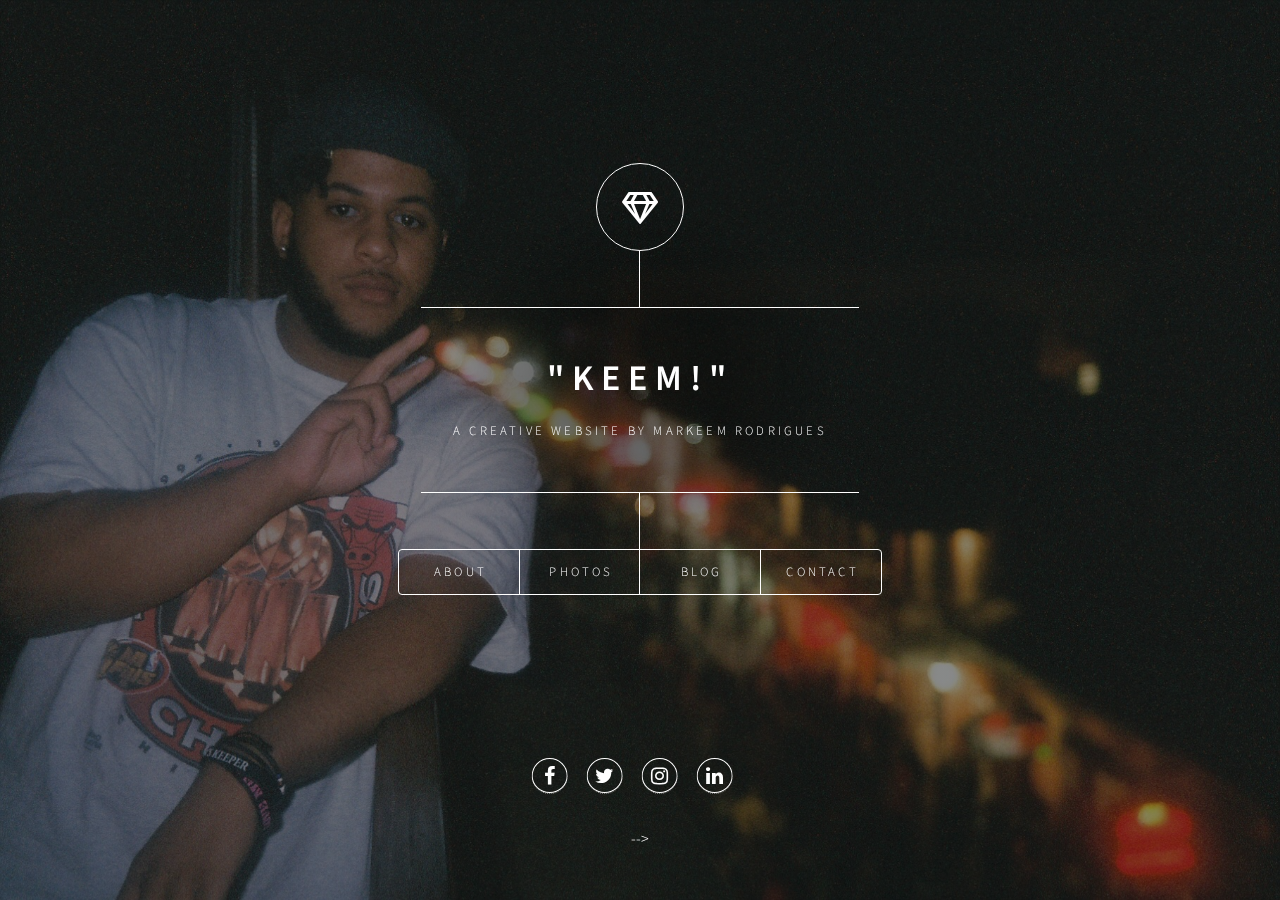
<file: Markeem-Website/index.html>
<!DOCTYPE HTML>
<html>
	<head>

			
		<div>
		<title>Markeem Rodrigues</title>
		<meta charset="utf-8" />
		<meta name="viewport" content="width=device-width, initial-scale=1, user-scalable=no" />
		<link rel="stylesheet" href="assets/css/main.css" />
		<noscript><link rel="stylesheet" href="assets/css/noscript.css" /></noscript>
	</head>
	
	<body class="is-preload">

		<!-- Wrapper -->
			<div id="wrapper">

				<!-- Header -->
					<header id="header">
						<div class="logo">
							<span class="icon fa-gem"></span>
						</div>
						<div class="content">
							<div class="inner">
								<h1>"KEEM!"</h1>
								<p>A creative website by Markeem Rodrigues</p>
							</div>
						</div>
						<nav>
							<ul class="tabs">
								<li><a href="#about">About</a></li>
								<li><a href="#photos">Photos</a></li>
								<li><a href="#blog">Blog</a></li>
								<li><a href="#contact">Contact</a></li>
								<!--<li><a href="#elements">Elements</a></li>-->
							</ul>
						</nav>
					</header>
					
					<!-- SOCIAL MEDIAS -->
					<div class="wrapper">
						<link rel="stylesheet" href="https://cdnjs.cloudflare.com/ajax/libs/font-awesome/4.7.0/css/font-awesome.min.css">

						<div class="media">
							<ul class="icons">
								<li>					<a href="https://www.facebook.com/markeem.rodrigues/" class="fa fa-facebook"></a>
								</li>
								<li>					<a href="https://twitter.com/kung_fu_keem" class="fa fa-twitter"></a>
								</li>
								<li>					<a href="https://www.instagram.com/kung_fu_keem/" class="fa fa-instagram"></a>
								</li>
								<li>					<a href="https://www.linkedin.com/in/markeemrodrigues/" class="fa fa-linkedin"></a>
								</li>
							</ul>
						</div>
					</div>

					
					
				<!-- Main -->
					<div id="main">

						<!-- About -->
						<!-- Link "Editorial" or "Ethereal" as about section -->
							<article id="about">
								<h2 class="major">Intro</h2>
								<span class="image main"><img src="images/photo6.jpg" alt="" /></span>
								<p>Aenean ornare velit lacus, ac varius enim ullamcorper eu. Proin aliquam facilisis ante interdum congue. Integer mollis, nisl amet convallis, porttitor magna ullamcorper, amet egestas mauris. Ut magna finibus nisi nec lacinia. Nam maximus erat id euismod egestas. By the way, check out my <a href="#work">awesome work</a>.</p>
								<p>Lorem ipsum dolor sit amet, consectetur adipiscing elit. Duis dapibus rutrum facilisis. Class aptent taciti sociosqu ad litora torquent per conubia nostra, per inceptos himenaeos. Etiam tristique libero eu nibh porttitor fermentum. Nullam venenatis erat id vehicula viverra. Nunc ultrices eros ut ultricies condimentum. Mauris risus lacus, blandit sit amet venenatis non, bibendum vitae dolor. Nunc lorem mauris, fringilla in aliquam at, euismod in lectus. Pellentesque habitant morbi tristique senectus et netus et malesuada fames ac turpis egestas. In non lorem sit amet elit placerat maximus. Pellentesque aliquam maximus risus, vel sed vehicula.</p>
							</article>

						<!-- Photos -->
						<!-- Link "Multiverse" then "Spectral" or "Ethereal" as photos section -->
							<article id="photos">
								<h2 class="major">Work</h2>
								<span class="image main"><img src="images/pic02.jpg" alt="" /></span>
								<p>Adipiscing magna sed dolor elit. Praesent eleifend dignissim arcu, at eleifend sapien imperdiet ac. Aliquam erat volutpat. Praesent urna nisi, fringila lorem et vehicula lacinia quam. Integer sollicitudin mauris nec lorem luctus ultrices.</p>
								<p>Nullam et orci eu lorem consequat tincidunt vivamus et sagittis libero. Mauris aliquet magna magna sed nunc rhoncus pharetra. Pellentesque condimentum sem. In efficitur ligula tate urna. Maecenas laoreet massa vel lacinia pellentesque lorem ipsum dolor. Nullam et orci eu lorem consequat tincidunt. Vivamus et sagittis libero. Mauris aliquet magna magna sed nunc rhoncus amet feugiat tempus.</p>
							</article>

						<!-- Blog -->
						<!-- Link "Massivley" as blog section -->
							<article id="blog">
								<h2 class="major">About</h2>
								<span class="image main"><img src="images/pic03.jpg" alt="" /></span>
								<p>Lorem ipsum dolor sit amet, consectetur et adipiscing elit. Praesent eleifend dignissim arcu, at eleifend sapien imperdiet ac. Aliquam erat volutpat. Praesent urna nisi, fringila lorem et vehicula lacinia quam. Integer sollicitudin mauris nec lorem luctus ultrices. Aliquam libero et malesuada fames ac ante ipsum primis in faucibus. Cras viverra ligula sit amet ex mollis mattis lorem ipsum dolor sit amet.</p>
							</article>

						<!-- Contact -->


							<article id="contact">
								<h2 class="major">Contact(General)</h2>
								<form method="post" action="#">

									<div class="fields">
										<div class="field half">
											<label for="name">Name</label>
											<input type="text" name="name" id="name" />
										</div>

										<div class="field half">
											<label for="email">Email</label>
											<input type="text" name="email" id="email" />
										</div>
										
										<div class="field">
											<label for="message">Message</label>
											<textarea name="message" id="message" rows="4"></textarea>
										</div>
									</div>


									<ul class="actions">
										<li><input type="submit" value="Send Message" class="primary" /></li>
										<li><input type="reset" value="Reset" /></li>
									</ul>
								</form>
								<ul class="icon">
									<li><a href="#" class="icon brands fa-twitter"><span class="label">Twitter</span></a></li>
									<li><a href="#" class="icon brands fa-facebook-f"><span class="label">Facebook</span></a></li>
									<li><a href="#" class="icon brands fa-instagram"><span class="label">Instagram</span></a></li>
									<li><a href="#" class="icon brands fa-github"><span class="label">GitHub</span></a></li>
								</ul>

							</article>



							<article id="contact">
								<h2 class="major">Contact(Photography Related)</h2>
								<form method="post" action="#">

									<div class="fields">
										<div class="field half">
											<label for="name">Name</label>
											<input type="text" name="name" id="name" />
										</div>

										<div class="field half">
											<label for="email">Email</label>
											<input type="text" name="email" id="email" />
										</div>
										
										<div class="field">
											<label for="message">Message</label>
											<textarea name="message" id="message" rows="4"></textarea>
										</div>
									</div>


									<ul class="actions">
										<li><input type="submit" value="Send Message" class="primary" /></li>
										<li><input type="reset" value="Reset" /></li>
									</ul>
								</form>
								<ul class="icon">
									<li><a href="#" class="icon brands fa-twitter"><span class="label">Twitter</span></a></li>
									<li><a href="#" class="icon brands fa-facebook-f"><span class="label">Facebook</span></a></li>
									<li><a href="#" class="icon brands fa-instagram"><span class="label">Instagram</span></a></li>
									<li><a href="#" class="icon brands fa-github"><span class="label">GitHub</span></a></li>
								</ul>

							</article>



							<article id="contact">
								<h2 class="major">Contact(Music Related)</h2>
								<form method="post" action="#">

									<div class="fields">
										<div class="field half">
											<label for="name">Name</label>
											<input type="text" name="name" id="name" />
										</div>

										<div class="field half">
											<label for="email">Email</label>
											<input type="text" name="email" id="email" />
										</div>
										
										<div class="field">
											<label for="message">Message</label>
											<textarea name="message" id="message" rows="4"></textarea>
										</div>
									</div>


									<ul class="actions">
										<li><input type="submit" value="Send Message" class="primary" /></li>
										<li><input type="reset" value="Reset" /></li>
									</ul>
								</form>
								<ul class="icon">
									<li><a href="#" class="icon brands fa-twitter"><span class="label">Twitter</span></a></li>
									<li><a href="#" class="icon brands fa-facebook-f"><span class="label">Facebook</span></a></li>
									<li><a href="#" class="icon brands fa-instagram"><span class="label">Instagram</span></a></li>
									<li><a href="#" class="icon brands fa-github"><span class="label">GitHub</span></a></li>
								</ul>

							</article>





							
						<!-- Elements
							<article id="elements">
								<h2 class="major">Elements</h2>

								<section>
									<h3 class="major">Text</h3>
									<p>This is <b>bold</b> and this is <strong>strong</strong>. This is <i>italic</i> and this is <em>emphasized</em>.
									This is <sup>superscript</sup> text and this is <sub>subscript</sub> text.
									This is <u>underlined</u> and this is code: <code>for (;;) { ... }</code>. Finally, <a href="#">this is a link</a>.</p>
									<hr />
									<h2>Heading Level 2</h2>
									<h3>Heading Level 3</h3>
									<h4>Heading Level 4</h4>
									<h5>Heading Level 5</h5>
									<h6>Heading Level 6</h6>
									<hr />
									<h4>Blockquote</h4>
									<blockquote>Fringilla nisl. Donec accumsan interdum nisi, quis tincidunt felis sagittis eget tempus euismod. Vestibulum ante ipsum primis in faucibus vestibulum. Blandit adipiscing eu felis iaculis volutpat ac adipiscing accumsan faucibus. Vestibulum ante ipsum primis in faucibus lorem ipsum dolor sit amet nullam adipiscing eu felis.</blockquote>
									<h4>Preformatted</h4>
									<pre><code>i = 0; -->

while (!deck.isInOrder()) {
    print 'Iteration ' + i;
    deck.shuffle();
    i++;
}

print 'It took ' + i + ' iterations to sort the deck.';</code></pre>
								</section>

								<section>
									<h3 class="major">Lists</h3>

									<h4>Unordered</h4>
									<ul>
										<li>Dolor pulvinar etiam.</li>
										<li>Sagittis adipiscing.</li>
										<li>Felis enim feugiat.</li>
									</ul>

									<h4>Alternate</h4>
									<ul class="alt">
										<li>Dolor pulvinar etiam.</li>
										<li>Sagittis adipiscing.</li>
										<li>Felis enim feugiat.</li>
									</ul>

									<h4>Ordered</h4>
									<ol>
										<li>Dolor pulvinar etiam.</li>
										<li>Etiam vel felis viverra.</li>
										<li>Felis enim feugiat.</li>
										<li>Dolor pulvinar etiam.</li>
										<li>Etiam vel felis lorem.</li>
										<li>Felis enim et feugiat.</li>
									</ol>
									<h4>Icons</h4>
									<ul class="icons">
										<li><a href="#" class="icon brands fa-twitter"><span class="label">Twitter</span></a></li>
										<li><a href="#" class="icon brands fa-facebook-f"><span class="label">Facebook</span></a></li>
										<li><a href="#" class="icon brands fa-instagram"><span class="label">Instagram</span></a></li>
										<li><a href="#" class="icon brands fa-github"><span class="label">Github</span></a></li>
									</ul>

									<h4>Actions</h4>
									<ul class="actions">
										<li><a href="#" class="button primary">Default</a></li>
										<li><a href="#" class="button">Default</a></li>
									</ul>
									<ul class="actions stacked">
										<li><a href="#" class="button primary">Default</a></li>
										<li><a href="#" class="button">Default</a></li>
									</ul>
								</section>

								<section>
									<h3 class="major">Table</h3>
									<h4>Default</h4>
									<div class="table-wrapper">
										<table>
											<thead>
												<tr>
													<th>Name</th>
													<th>Description</th>
													<th>Price</th>
												</tr>
											</thead>
											<tbody>
												<tr>
													<td>Item One</td>
													<td>Ante turpis integer aliquet porttitor.</td>
													<td>29.99</td>
												</tr>
												<tr>
													<td>Item Two</td>
													<td>Vis ac commodo adipiscing arcu aliquet.</td>
													<td>19.99</td>
												</tr>
												<tr>
													<td>Item Three</td>
													<td> Morbi faucibus arcu accumsan lorem.</td>
													<td>29.99</td>
												</tr>
												<tr>
													<td>Item Four</td>
													<td>Vitae integer tempus condimentum.</td>
													<td>19.99</td>
												</tr>
												<tr>
													<td>Item Five</td>
													<td>Ante turpis integer aliquet porttitor.</td>
													<td>29.99</td>
												</tr>
											</tbody>
											<tfoot>
												<tr>
													<td colspan="2"></td>
													<td>100.00</td>
												</tr>
											</tfoot>
										</table>
									</div>

									<h4>Alternate</h4>
									<div class="table-wrapper">
										<table class="alt">
											<thead>
												<tr>
													<th>Name</th>
													<th>Description</th>
													<th>Price</th>
												</tr>
											</thead>
											<tbody>
												<tr>
													<td>Item One</td>
													<td>Ante turpis integer aliquet porttitor.</td>
													<td>29.99</td>
												</tr>
												<tr>
													<td>Item Two</td>
													<td>Vis ac commodo adipiscing arcu aliquet.</td>
													<td>19.99</td>
												</tr>
												<tr>
													<td>Item Three</td>
													<td> Morbi faucibus arcu accumsan lorem.</td>
													<td>29.99</td>
												</tr>
												<tr>
													<td>Item Four</td>
													<td>Vitae integer tempus condimentum.</td>
													<td>19.99</td>
												</tr>
												<tr>
													<td>Item Five</td>
													<td>Ante turpis integer aliquet porttitor.</td>
													<td>29.99</td>
												</tr>
											</tbody>
											<tfoot>
												<tr>
													<td colspan="2"></td>
													<td>100.00</td>
												</tr>
											</tfoot>
										</table>
									</div>
								</section>

								<section>
									<h3 class="major">Buttons</h3>
									<ul class="actions">
										<li><a href="#" class="button primary">Primary</a></li>
										<li><a href="#" class="button">Default</a></li>
									</ul>
									<ul class="actions">
										<li><a href="#" class="button">Default</a></li>
										<li><a href="#" class="button small">Small</a></li>
									</ul>
									<ul class="actions">
										<li><a href="#" class="button primary icon solid fa-download">Icon</a></li>
										<li><a href="#" class="button icon solid fa-download">Icon</a></li>
									</ul>
									<ul class="actions">
										<li><span class="button primary disabled">Disabled</span></li>
										<li><span class="button disabled">Disabled</span></li>
									</ul>
								</section>

								<section>
									<h3 class="major">Form</h3>
									<form method="post" action="#">
										<div class="fields">
											<div class="field half">
												<label for="demo-name">Name</label>
												<input type="text" name="demo-name" id="demo-name" value="" placeholder="Jane Doe" />
											</div>
											<div class="field half">
												<label for="demo-email">Email</label>
												<input type="email" name="demo-email" id="demo-email" value="" placeholder="jane@untitled.tld" />
											</div>
											<div class="field">
												<label for="demo-category">Category</label>
												<select name="demo-category" id="demo-category">
													<option value="">-</option>
													<option value="1">Manufacturing</option>
													<option value="1">Shipping</option>
													<option value="1">Administration</option>
													<option value="1">Human Resources</option>
												</select>
											</div>
											<div class="field half">
												<input type="radio" id="demo-priority-low" name="demo-priority" checked>
												<label for="demo-priority-low">Low</label>
											</div>
											<div class="field half">
												<input type="radio" id="demo-priority-high" name="demo-priority">
												<label for="demo-priority-high">High</label>
											</div>
											<div class="field half">
												<input type="checkbox" id="demo-copy" name="demo-copy">
												<label for="demo-copy">Email me a copy</label>
											</div>
											<div class="field half">
												<input type="checkbox" id="demo-human" name="demo-human" checked>
												<label for="demo-human">Not a robot</label>
											</div>
											<div class="field">
												<label for="demo-message">Message</label>
												<textarea name="demo-message" id="demo-message" placeholder="Enter your message" rows="6"></textarea>
											</div>
										</div>
										<ul class="actions">
											<li><input type="submit" value="Send Message" class="primary" /></li>
											<li><input type="reset" value="Reset" /></li>
										</ul>
									</form>
								</section>

							</article>

					</div>
					-->
				<!-- Footer -->
				<!-- Figure out how to put social media icons down here instead of the copyright stuff -->
				<!--	<footer id="footer">
						<p class="copyright">&copy; Untitled. Design: <a href="https://html5up.net">HTML5 UP</a>.</p>
					</footer> -->

			</div>

		<!-- BG -->
			<div id="bg"></div>

		<!-- Scripts -->
			<script src="assets/js/jquery.min.js"></script>
			<script src="assets/js/browser.min.js"></script>
			<script src="assets/js/breakpoints.min.js"></script>
			<script src="assets/js/util.js"></script>
			<script src="assets/js/main.js"></script>

	</body>
</html>
</file>
<file: Markeem-Website/assets/css/noscript.css>
/*
	Dimension by HTML5 UP
	html5up.net | @ajlkn
	Free for personal and commercial use under the CCA 3.0 license (html5up.net/license)
*/

/* BG */

	body.is-preload #bg:before {
		background-color: transparent;
	}

/* Header */

	body.is-preload #header {
		-moz-filter: none;
		-webkit-filter: none;
		-ms-filter: none;
		filter: none;
	}

		body.is-preload #header > * {
			opacity: 1;
		}

		body.is-preload #header .content .inner {
			max-height: none;
			padding: 3rem 2rem;
			opacity: 1;
		}

/* Main */

	#main article {
		opacity: 1;
		margin: 4rem 0 0 0;
	}
</file>
<file: Markeem-Website/assets/css/main.css>
@import url(fontawesome-all.min.css);
@import url("https://fonts.googleapis.com/css?family=Source+Sans+Pro:300italic,600italic,300,600");


html, body, div, span, applet, object,
iframe, h1, h2, h3, h4, h5, h6, p, blockquote,
pre, a, abbr, acronym, address, big, cite,
code, del, dfn, em, img, ins, kbd, q, s, samp,
small, strike, strong, sub, sup, tt, var, b,
u, i, center, dl, dt, dd, ol, ul, li, fieldset,
form, label, legend, table, caption, tbody,
tfoot, thead, tr, th, td, article, aside,
canvas, details, embed, figure, figcaption,
footer, header, hgroup, menu, nav, output, ruby,
section, summary, time, mark, audio, video {
	margin: 0;
	padding: 0;
	border: 0;
	font-size: 100%;
	font: inherit;
	vertical-align: baseline;}

article, aside, details, figcaption, figure,
footer, header, hgroup, menu, nav, section {
	display: block;}

body {
	line-height: 1;
}

ol, ul {
	list-style: none;
}

blockquote, q {
	quotes: none;
}

	blockquote:before, blockquote:after, q:before, q:after {
		content: '';
		content: none;
	}

table {
	border-collapse: collapse;
	border-spacing: 0;
}

body {
	-webkit-text-size-adjust: none;
}

mark {
	background-color: transparent;
	color: inherit;
}

input::-moz-focus-inner {
	border: 0;
	padding: 0;
}

input, select, textarea {
	-moz-appearance: none;
	-webkit-appearance: none;
	-ms-appearance: none;
	appearance: none;
}

/* Basic */

	@-ms-viewport {
		width: device-width;
	}

	@media screen and (max-width: 480px) {

		html, body {
			min-width: 320px;
		}

	}

	html {
		box-sizing: border-box;
	}

	*, *:before, *:after {
		box-sizing: inherit;
	}

	body {
		background: #1b1f22;
	}

		body.is-preload *, body.is-preload *:before, body.is-preload *:after {
			-moz-animation: none !important;
			-webkit-animation: none !important;
			-ms-animation: none !important;
			animation: none !important;
			-moz-transition: none !important;
			-webkit-transition: none !important;
			-ms-transition: none !important;
			transition: none !important;
		}

/* Type */

	html {
		font-size: 16pt;
	}

		@media screen and (max-width: 1680px) {

			html {
				font-size: 12pt;
			}

		}

		@media screen and (max-width: 736px) {

			html {
				font-size: 11pt;
			}

		}

		@media screen and (max-width: 360px) {

			html {
				font-size: 10pt;
			}

		}

	body, input, select, textarea {
		color: #ffffff;
		font-family: "Source Sans Pro", sans-serif;
		font-weight: 300;
		font-size: 1rem;
		line-height: 1.65;
	}

	a {
		-moz-transition: color 0.2s ease-in-out, background-color 0.2s ease-in-out, border-bottom-color 0.2s ease-in-out;
		-webkit-transition: color 0.2s ease-in-out, background-color 0.2s ease-in-out, border-bottom-color 0.2s ease-in-out;
		-ms-transition: color 0.2s ease-in-out, background-color 0.2s ease-in-out, border-bottom-color 0.2s ease-in-out;
		transition: color 0.2s ease-in-out, background-color 0.2s ease-in-out, border-bottom-color 0.2s ease-in-out;
		border-bottom: dotted 1px rgba(255, 255, 255, 0.5);
		text-decoration: none;
		color: inherit;
	}

		a:hover {
			border-bottom-color: transparent;
		}

	strong, b {
		color: #ffffff;
		font-weight: 600;
	}

	em, i {
		font-style: italic;
	}

	p {
		margin: 0 0 2rem 0;
	}

	h1, h2, h3, h4, h5, h6 {
		color: #ffffff;
		font-weight: 600;
		line-height: 1.5;
		margin: 0 0 1rem 0;
		text-transform: uppercase;
		letter-spacing: 0.2rem;
	}

		h1 a, h2 a, h3 a, h4 a, h5 a, h6 a {
			color: inherit;
			text-decoration: none;
		}

		h1.major, h2.major, h3.major, h4.major, h5.major, h6.major {
			border-bottom: solid 1px #ffffff;
			width: -moz-max-content;
			width: -webkit-max-content;
			width: -ms-max-content;
			width: max-content;
			padding-bottom: 0.5rem;
			margin: 0 0 2rem 0;
		}

	h1 {
		font-size: 2.25rem;
		line-height: 1.3;
		letter-spacing: 0.5rem;
	}

	h2 {
		font-size: 1.5rem;
		line-height: 1.4;
		letter-spacing: 0.5rem;
	}

	h3 {
		font-size: 1rem;
	}

	h4 {
		font-size: 0.8rem;
	}

	h5 {
		font-size: 0.7rem;
	}

	h6 {
		font-size: 0.6rem;
	}

	@media screen and (max-width: 736px) {

		h1 {
			font-size: 1.75rem;
			line-height: 1.4;
		}

		h2 {
			font-size: 1.25em;
			line-height: 1.5;
		}

	}

	sub {
		font-size: 0.8rem;
		position: relative;
		top: 0.5rem;
	}

	sup {
		font-size: 0.8rem;
		position: relative;
		top: -0.5rem;
	}

	blockquote {
		border-left: solid 4px #ffffff;
		font-style: italic;
		margin: 0 0 2rem 0;
		padding: 0.5rem 0 0.5rem 2rem;
	}

	code {
		background: rgba(255, 255, 255, 0.075);
		border-radius: 4px;
		font-family: "Courier New", monospace;
		font-size: 0.9rem;
		margin: 0 0.25rem;
		padding: 0.25rem 0.65rem;
	}

	pre {
		-webkit-overflow-scrolling: touch;
		font-family: "Courier New", monospace;
		font-size: 0.9rem;
		margin: 0 0 2rem 0;
	}

		pre code {
			display: block;
			line-height: 1.75;
			padding: 1rem 1.5rem;
			overflow-x: auto;
		}

	hr {
		border: 0;
		border-bottom: solid 1px #ffffff;
		margin: 2.75rem 0;
	}

	.align-left {
		text-align: left;
	}

	.align-center {
		text-align: center;
	}

	.align-right {
		text-align: right;
	}

/* Form */

	form {
		margin: 0 0 2rem 0;
	}

		form > :last-child {
			margin-bottom: 0;
		}

		form > .fields {
			display: -moz-flex;
			display: -webkit-flex;
			display: -ms-flex;
			display: flex;
			-moz-flex-wrap: wrap;
			-webkit-flex-wrap: wrap;
			-ms-flex-wrap: wrap;
			flex-wrap: wrap;
			width: calc(100% + 3rem);
			margin: -1.5rem 0 2rem -1.5rem;
		}

			form > .fields > .field {
				-moz-flex-grow: 0;
				-webkit-flex-grow: 0;
				-ms-flex-grow: 0;
				flex-grow: 0;
				-moz-flex-shrink: 0;
				-webkit-flex-shrink: 0;
				-ms-flex-shrink: 0;
				flex-shrink: 0;
				padding: 1.5rem 0 0 1.5rem;
				width: calc(100% - 1.5rem);
			}

				form > .fields > .field.half {
					width: calc(50% - 0.75rem);
				}

				form > .fields > .field.third {
					width: calc(100%/3 - 0.5rem);
				}

				form > .fields > .field.quarter {
					width: calc(25% - 0.375rem);
				}

		@media screen and (max-width: 480px) {

			form > .fields {
				width: calc(100% + 3rem);
				margin: -1.5rem 0 2rem -1.5rem;
			}

				form > .fields > .field {
					padding: 1.5rem 0 0 1.5rem;
					width: calc(100% - 1.5rem);
				}

					form > .fields > .field.half {
						width: calc(100% - 1.5rem);
					}

					form > .fields > .field.third {
						width: calc(100% - 1.5rem);
					}

					form > .fields > .field.quarter {
						width: calc(100% - 1.5rem);
					}

		}

	label {
		color: #ffffff;
		display: block;
		font-size: 0.8rem;
		font-weight: 300;
		letter-spacing: 0.2rem;
		line-height: 1.5;
		margin: 0 0 1rem 0;
		text-transform: uppercase;
	}

	input[type="text"],
	input[type="password"],
	input[type="email"],
	input[type="tel"],
	select,
	textarea {
		-moz-appearance: none;
		-webkit-appearance: none;
		-ms-appearance: none;
		appearance: none;
		-moz-transition: border-color 0.2s ease-in-out, box-shadow 0.2s ease-in-out, background-color 0.2s ease-in-out;
		-webkit-transition: border-color 0.2s ease-in-out, box-shadow 0.2s ease-in-out, background-color 0.2s ease-in-out;
		-ms-transition: border-color 0.2s ease-in-out, box-shadow 0.2s ease-in-out, background-color 0.2s ease-in-out;
		transition: border-color 0.2s ease-in-out, box-shadow 0.2s ease-in-out, background-color 0.2s ease-in-out;
		background-color: transparent;
		border-radius: 4px;
		border: solid 1px #ffffff;
		color: inherit;
		display: block;
		outline: 0;
		padding: 0 1rem;
		text-decoration: none;
		width: 100%;
	}

		input[type="text"]:invalid,
		input[type="password"]:invalid,
		input[type="email"]:invalid,
		input[type="tel"]:invalid,
		select:invalid,
		textarea:invalid {
			box-shadow: none;
		}

		input[type="text"]:focus,
		input[type="password"]:focus,
		input[type="email"]:focus,
		input[type="tel"]:focus,
		select:focus,
		textarea:focus {
			background: rgba(255, 255, 255, 0.075);
			border-color: #ffffff;
			box-shadow: 0 0 0 1px #ffffff;
		}

	select {
		background-image: url("data:image/svg+xml;charset=utf8,%3Csvg xmlns='http://www.w3.org/2000/svg' width='40' height='40' preserveAspectRatio='none' viewBox='0 0 40 40'%3E%3Cpath d='M9.4,12.3l10.4,10.4l10.4-10.4c0.2-0.2,0.5-0.4,0.9-0.4c0.3,0,0.6,0.1,0.9,0.4l3.3,3.3c0.2,0.2,0.4,0.5,0.4,0.9 c0,0.4-0.1,0.6-0.4,0.9L20.7,31.9c-0.2,0.2-0.5,0.4-0.9,0.4c-0.3,0-0.6-0.1-0.9-0.4L4.3,17.3c-0.2-0.2-0.4-0.5-0.4-0.9 c0-0.4,0.1-0.6,0.4-0.9l3.3-3.3c0.2-0.2,0.5-0.4,0.9-0.4S9.1,12.1,9.4,12.3z' fill='%23ffffff' /%3E%3C/svg%3E");
		background-size: 1.25rem;
		background-repeat: no-repeat;
		background-position: calc(100% - 1rem) center;
		height: 2.75rem;
		padding-right: 2.75rem;
		text-overflow: ellipsis;
	}

		select option {
			color: #ffffff;
			background: #1b1f22;
		}

		select:focus::-ms-value {
			background-color: transparent;
		}

		select::-ms-expand {
			display: none;
		}

	input[type="text"],
	input[type="password"],
	input[type="email"],
	select {
		height: 2.75rem;
	}

	textarea {
		padding: 0.75rem 1rem;
	}

	input[type="checkbox"],
	input[type="radio"] {
		-moz-appearance: none;
		-webkit-appearance: none;
		-ms-appearance: none;
		appearance: none;
		display: block;
		float: left;
		margin-right: -2rem;
		opacity: 0;
		width: 1rem;
		z-index: -1;
	}

		input[type="checkbox"] + label,
		input[type="radio"] + label {
			text-decoration: none;
			-moz-user-select: none;
			-webkit-user-select: none;
			-ms-user-select: none;
			user-select: none;
			color: #ffffff;
			cursor: pointer;
			display: inline-block;
			font-size: 0.8rem;
			font-weight: 300;
			margin: 0 0 0.5rem 0;
			padding-left: 2.65rem;
			padding-right: 0.75rem;
			position: relative;
		}

			input[type="checkbox"] + label:before,
			input[type="radio"] + label:before {
				-moz-osx-font-smoothing: grayscale;
				-webkit-font-smoothing: antialiased;
				display: inline-block;
				font-style: normal;
				font-variant: normal;
				text-rendering: auto;
				line-height: 1;
				text-transform: none !important;
				font-family: 'Font Awesome 5 Free';
				font-weight: 900;
			}

			input[type="checkbox"] + label:before,
			input[type="radio"] + label:before {
				-moz-transition: border-color 0.2s ease-in-out, box-shadow 0.2s ease-in-out, background-color 0.2s ease-in-out;
				-webkit-transition: border-color 0.2s ease-in-out, box-shadow 0.2s ease-in-out, background-color 0.2s ease-in-out;
				-ms-transition: border-color 0.2s ease-in-out, box-shadow 0.2s ease-in-out, background-color 0.2s ease-in-out;
				transition: border-color 0.2s ease-in-out, box-shadow 0.2s ease-in-out, background-color 0.2s ease-in-out;
				border-radius: 4px;
				border: solid 1px #ffffff;
				content: '';
				display: inline-block;
				height: 1.65rem;
				left: 0;
				line-height: 1.65rem;
				position: absolute;
				text-align: center;
				top: -0.15rem;
				width: 1.65rem;
			}

		input[type="checkbox"]:checked + label:before,
		input[type="radio"]:checked + label:before {
			background: #ffffff !important;
			border-color: #ffffff !important;
			color: #1b1f22;
			content: '\f00c';
		}

		input[type="checkbox"]:focus + label:before,
		input[type="radio"]:focus + label:before {
			background: rgba(255, 255, 255, 0.075);
			border-color: #ffffff;
			box-shadow: 0 0 0 1px #ffffff;
		}

	input[type="checkbox"] + label:before {
		border-radius: 4px;
	}

	input[type="radio"] + label:before {
		border-radius: 100%;
	}

	::-webkit-input-placeholder {
		color: rgba(255, 255, 255, 0.5) !important;
		opacity: 1.0;
	}

	:-moz-placeholder {
		color: rgba(255, 255, 255, 0.5) !important;
		opacity: 1.0;
	}

	::-moz-placeholder {
		color: rgba(255, 255, 255, 0.5) !important;
		opacity: 1.0;
	}

	:-ms-input-placeholder {
		color: rgba(255, 255, 255, 0.5) !important;
		opacity: 1.0;
	}

	.formerize-placeholder {
		color: rgba(255, 255, 255, 0.5) !important;
		opacity: 1.0;
	}

/* Box */

	.box {
		border-radius: 4px;
		border: solid 1px #ffffff;
		margin-bottom: 2rem;
		padding: 1.5em;
	}

		.box > :last-child,
		.box > :last-child > :last-child,
		.box > :last-child > :last-child > :last-child {
			margin-bottom: 0;
		}

		.box.alt {
			border: 0;
			border-radius: 0;
			padding: 0;
		}

/* Icon */

	.icon {
		text-decoration: none;
		border-bottom: none;
		position: relative;
	}

		.icon:before {
			-moz-osx-font-smoothing: grayscale;
			-webkit-font-smoothing: antialiased;
			display: inline-block;
			font-style: normal;
			font-variant: normal;
			text-rendering: auto;
			line-height: 1;
			text-transform: none !important;
			font-family: 'Font Awesome 5 Free';
			font-weight: 400;
		}

		.icon > .label {
			display: none;
		}

		.icon:before {
			line-height: inherit;
		}

		.icon.solid:before {
			font-weight: 900;
		}

		.icon.brands:before {
			font-family: 'Font Awesome 5 Brands';
		}

/* Image */

	.image {
		border-radius: 4px;
		border: 0;
		display: inline-block;
		position: relative;
	}

		.image:before {
			pointer-events: none;
			background-image: url("../../images/overlay.png");
			background-color: rgba(19, 21, 25, 0.5);
			border-radius: 4px;
			content: '';
			display: block;
			height: 100%;
			left: 0;
			opacity: 0.5;
			position: absolute;
			top: 0;
			width: 100%;
		}

		.image img {
			border-radius: 4px;
			display: block;
		}

		.image.left, .image.right {
			max-width: 40%;
		}

			.image.left img, .image.right img {
				width: 100%;
			}

		.image.left {
			float: left;
			padding: 0 1.5em 1em 0;
			top: 0.25em;
		}

		.image.right {
			float: right;
			padding: 0 0 1em 1.5em;
			top: 0.25em;
		}

		.image.fit {
			display: block;
			margin: 0 0 2rem 0;
			width: 100%;
		}

			.image.fit img {
				width: 100%;
			}

		.image.main {
			display: block;
			margin: 2.5rem 0;
			width: 100%;
		}

			.image.main img {
				width: 100%;
			}

		@media screen and (max-width: 736px) {

			.image.main {
				margin: 2rem 0;
			}

		}

		@media screen and (max-width: 480px) {

			.image.main {
				margin: 1.5rem 0;
			}

		}

/* List */

	ol {
		list-style: decimal;
		margin: 0 0 2rem 0;
		padding-left: 1.25em;
	}

		ol li {
			padding-left: 0.25em;
		}

	ul {
		list-style: disc;
		margin: 0 0 2rem 0;
		padding-left: 1em;
	}

		ul li {
			padding-left: 0.5em;
		}

		ul.alt {
			list-style: none;
			padding-left: 0;
		}

			ul.alt li {
				border-top: solid 1px #ffffff;
				padding: 0.5em 0;
			}

				ul.alt li:first-child {
					border-top: 0;
					padding-top: 0;
				}

	dl {
		margin: 0 0 2rem 0;
	}

		dl dt {
			display: block;
			font-weight: 600;
			margin: 0 0 1rem 0;
		}

		dl dd {
			margin-left: 2rem;
		}

/* Actions */

	ul.actions {
		display: -moz-flex;
		display: -webkit-flex;
		display: -ms-flex;
		display: flex;
		cursor: default;
		list-style: none;
		margin-left: -1rem;
		padding-left: 0;
	}

		ul.actions li {
			padding: 0 0 0 1rem;
			vertical-align: middle;
		}

		ul.actions.special {
			-moz-justify-content: center;
			-webkit-justify-content: center;
			-ms-justify-content: center;
			justify-content: center;
			width: 100%;
			margin-left: 0;
		}

			ul.actions.special li:first-child {
				padding-left: 0;
			}

		ul.actions.stacked {
			-moz-flex-direction: column;
			-webkit-flex-direction: column;
			-ms-flex-direction: column;
			flex-direction: column;
			margin-left: 0;
		}

			ul.actions.stacked li {
				padding: 1.3rem 0 0 0;
			}

				ul.actions.stacked li:first-child {
					padding-top: 0;
				}

		ul.actions.fit {
			width: calc(100% + 1rem);
		}

			ul.actions.fit li {
				-moz-flex-grow: 1;
				-webkit-flex-grow: 1;
				-ms-flex-grow: 1;
				flex-grow: 1;
				-moz-flex-shrink: 1;
				-webkit-flex-shrink: 1;
				-ms-flex-shrink: 1;
				flex-shrink: 1;
				width: 100%;
			}

				ul.actions.fit li > * {
					width: 100%;
				}

			ul.actions.fit.stacked {
				width: 100%;
			}

		@media screen and (max-width: 480px) {

			ul.actions:not(.fixed) {
				-moz-flex-direction: column;
				-webkit-flex-direction: column;
				-ms-flex-direction: column;
				flex-direction: column;
				margin-left: 0;
				width: 100% !important;
			}

				ul.actions:not(.fixed) li {
					-moz-flex-grow: 1;
					-webkit-flex-grow: 1;
					-ms-flex-grow: 1;
					flex-grow: 1;
					-moz-flex-shrink: 1;
					-webkit-flex-shrink: 1;
					-ms-flex-shrink: 1;
					flex-shrink: 1;
					padding: 1rem 0 0 0;
					text-align: center;
					width: 100%;
				}

					ul.actions:not(.fixed) li > * {
						width: 100%;
					}

					ul.actions:not(.fixed) li:first-child {
						padding-top: 0;
					}

					ul.actions:not(.fixed) li input[type="submit"],
					ul.actions:not(.fixed) li input[type="reset"],
					ul.actions:not(.fixed) li input[type="button"],
					ul.actions:not(.fixed) li button,
					ul.actions:not(.fixed) li .button {
						width: 100%;
					}

						ul.actions:not(.fixed) li input[type="submit"].icon:before,
						ul.actions:not(.fixed) li input[type="reset"].icon:before,
						ul.actions:not(.fixed) li input[type="button"].icon:before,
						ul.actions:not(.fixed) li button.icon:before,
						ul.actions:not(.fixed) li .button.icon:before {
							margin-left: -0.5em;
						}

		}

/* Icons */

	ul.icons {
		cursor: default;
		list-style: none;
		padding-left: 0;
	}

		ul.icons li {
			display: inline-block;
			padding: 0 0.75em 0 0;
		}

			ul.icons li:last-child {
				padding-right: 0;
			}

			ul.icons li a {
				border-radius: 100%;
				box-shadow: inset 0 0 0 1px #ffffff;
				display: inline-block;
				height: 2.25rem;
				line-height: 2.25rem;
				text-align: center;
				width: 2.25rem;
			}

				ul.icons li a:hover {
					background-color: rgba(255, 255, 255, 0.075);
				}

				ul.icons li a:active {
					background-color: rgba(255, 255, 255, 0.175);
				}

/* Table */

	.table-wrapper {
		-webkit-overflow-scrolling: touch;
		overflow-x: auto;
	}

	table {
		margin: 0 0 2rem 0;
		width: 100%;
	}

		table tbody tr {
			border: solid 1px #ffffff;
			border-left: 0;
			border-right: 0;
		}

			table tbody tr:nth-child(2n + 1) {
				background-color: rgba(255, 255, 255, 0.075);
			}

		table td {
			padding: 0.75em 0.75em;
		}

		table th {
			color: #ffffff;
			font-size: 0.9em;
			font-weight: 600;
			padding: 0 0.75em 0.75em 0.75em;
			text-align: left;
		}

		table thead {
			border-bottom: solid 2px #ffffff;
		}

		table tfoot {
			border-top: solid 2px #ffffff;
		}

		table.alt {
			border-collapse: separate;
		}

			table.alt tbody tr td {
				border: solid 1px #ffffff;
				border-left-width: 0;
				border-top-width: 0;
			}

				table.alt tbody tr td:first-child {
					border-left-width: 1px;
				}

			table.alt tbody tr:first-child td {
				border-top-width: 1px;
			}

			table.alt thead {
				border-bottom: 0;
			}

			table.alt tfoot {
				border-top: 0;
			}

/* Button */

	input[type="submit"],
	input[type="reset"],
	input[type="button"],
	button,
	.button {
		-moz-appearance: none;
		-webkit-appearance: none;
		-ms-appearance: none;
		appearance: none;
		-moz-transition: background-color 0.2s ease-in-out, color 0.2s ease-in-out;
		-webkit-transition: background-color 0.2s ease-in-out, color 0.2s ease-in-out;
		-ms-transition: background-color 0.2s ease-in-out, color 0.2s ease-in-out;
		transition: background-color 0.2s ease-in-out, color 0.2s ease-in-out;
		background-color: transparent;
		border-radius: 4px;
		border: 0;
		box-shadow: inset 0 0 0 1px #ffffff;
		color: #ffffff !important;
		cursor: pointer;
		display: inline-block;
		font-size: 0.8rem;
		font-weight: 300;
		height: 2.75rem;
		letter-spacing: 0.2rem;
		line-height: 2.75rem;
		outline: 0;
		padding: 0 1.25rem 0 1.35rem;
		text-align: center;
		text-decoration: none;
		text-transform: uppercase;
		white-space: nowrap;
	}

		input[type="submit"]:hover,
		input[type="reset"]:hover,
		input[type="button"]:hover,
		button:hover,
		.button:hover {
			background-color: rgba(255, 255, 255, 0.075);
		}

		input[type="submit"]:active,
		input[type="reset"]:active,
		input[type="button"]:active,
		button:active,
		.button:active {
			background-color: rgba(255, 255, 255, 0.175);
		}

		input[type="submit"].icon:before,
		input[type="reset"].icon:before,
		input[type="button"].icon:before,
		button.icon:before,
		.button.icon:before {
			margin-right: 0.5em;
		}

		input[type="submit"].fit,
		input[type="reset"].fit,
		input[type="button"].fit,
		button.fit,
		.button.fit {
			width: 100%;
		}

		input[type="submit"].small,
		input[type="reset"].small,
		input[type="button"].small,
		button.small,
		.button.small {
			font-size: 0.6rem;
			height: 2.0625rem;
			line-height: 2.0625rem;
		}

		input[type="submit"].primary,
		input[type="reset"].primary,
		input[type="button"].primary,
		button.primary,
		.button.primary {
			background-color: #ffffff;
			color: #1b1f22 !important;
			font-weight: 600;
		}

		input[type="submit"].disabled, input[type="submit"]:disabled,
		input[type="reset"].disabled,
		input[type="reset"]:disabled,
		input[type="button"].disabled,
		input[type="button"]:disabled,
		button.disabled,
		button:disabled,
		.button.disabled,
		.button:disabled {
			pointer-events: none;
			cursor: default;
			opacity: 0.25;
		}

	input[type="submit"],
	input[type="reset"],
	input[type="button"],
	button {
		line-height: calc(2.75rem - 2px);
	}

/* BG */

	#bg {
		-moz-transform: scale(1.0);
		-webkit-transform: scale(1.0);
		-ms-transform: scale(1.0);
		transform: scale(1.0);
		-webkit-backface-visibility: hidden;
		position: fixed;
		top: 0;
		left: 0;
		width: 100%;
		height: 100vh;
		z-index: 1;
	}

		#bg:before, #bg:after {
			content: '';
			display: block;
			position: absolute;
			top: 0;
			left: 0;
			width: 100%;
			height: 100%;
		}

		#bg:before {
			-moz-transition: background-color 2.5s ease-in-out;
			-webkit-transition: background-color 2.5s ease-in-out;
			-ms-transition: background-color 2.5s ease-in-out;
			transition: background-color 2.5s ease-in-out;
			-moz-transition-delay: 0.75s;
			-webkit-transition-delay: 0.75s;
			-ms-transition-delay: 0.75s;
			transition-delay: 0.75s;
			background-image: linear-gradient(to top, rgba(19, 21, 25, 0.5), rgba(19, 21, 25, 0.5)), url("../../images/photo8.jpg");
			background-size: auto,
 100% 100%;
			background-position: center,
 center;
			background-repeat: no-repeat,
 repeat;
			z-index: 2;
		}

		#bg:after {
			-moz-transform: scale(1.125);
			-webkit-transform: scale(1.125);
			-ms-transform: scale(1.125);
			transform: scale(1.125);
			-moz-transition: -moz-transform 0.325s ease-in-out, -moz-filter 0.325s ease-in-out;
			-webkit-transition: -webkit-transform 0.325s ease-in-out, -webkit-filter 0.325s ease-in-out;
			-ms-transition: -ms-transform 0.325s ease-in-out, -ms-filter 0.325s ease-in-out;
			transition: transform 0.325s ease-in-out, filter 0.325s ease-in-out;
			background-image: url("../../images/bg.jpg");
			background-position: center;
			background-size: cover;
			background-repeat: no-repeat;
			z-index: 1;
		}

		body.is-article-visible #bg:after {
			-moz-transform: scale(1.0825);
			-webkit-transform: scale(1.0825);
			-ms-transform: scale(1.0825);
			transform: scale(1.0825);
			-moz-filter: blur(0.2rem);
			-webkit-filter: blur(0.2rem);
			-ms-filter: blur(0.2rem);
			filter: blur(0.2rem);
		}

		body.is-preload #bg:before {
			background-color: #000000;
		}

/* Wrapper */

	#wrapper {
		display: -moz-flex;
		display: -webkit-flex;
		display: -ms-flex;
		display: flex;
		-moz-flex-direction: column;
		-webkit-flex-direction: column;
		-ms-flex-direction: column;
		flex-direction: column;
		-moz-align-items: center;
		-webkit-align-items: center;
		-ms-align-items: center;
		align-items: center;
		-moz-justify-content: space-between;
		-webkit-justify-content: space-between;
		-ms-justify-content: space-between;
		justify-content: space-between;
		position: relative;
		min-height: 100vh;
		width: 100%;
		padding: 4rem 2rem;
		z-index: 3;
	}

		#wrapper:before {
			content: '';
			display: block;
		}

		@media screen and (max-width: 1680px) {

			#wrapper {
				padding: 3rem 2rem;
			}

		}

		@media screen and (max-width: 736px) {

			#wrapper {
				padding: 2rem 1rem;
			}

		}

		@media screen and (max-width: 480px) {

			#wrapper {
				padding: 1rem;
			}

		}

/* Header */

	#header {
		display: -moz-flex;
		display: -webkit-flex;
		display: -ms-flex;
		display: flex;
		-moz-flex-direction: column;
		-webkit-flex-direction: column;
		-ms-flex-direction: column;
		flex-direction: column;
		-moz-align-items: center;
		-webkit-align-items: center;
		-ms-align-items: center;
		align-items: center;
		-moz-transition: -moz-transform 0.325s ease-in-out, -moz-filter 0.325s ease-in-out, opacity 0.325s ease-in-out;
		-webkit-transition: -webkit-transform 0.325s ease-in-out, -webkit-filter 0.325s ease-in-out, opacity 0.325s ease-in-out;
		-ms-transition: -ms-transform 0.325s ease-in-out, -ms-filter 0.325s ease-in-out, opacity 0.325s ease-in-out;
		transition: transform 0.325s ease-in-out, filter 0.325s ease-in-out, opacity 0.325s ease-in-out;
		background-image: -moz-radial-gradient(rgba(0, 0, 0, 0.25) 25%, rgba(0, 0, 0, 0) 55%);
		background-image: -webkit-radial-gradient(rgba(0, 0, 0, 0.25) 25%, rgba(0, 0, 0, 0) 55%);
		background-image: -ms-radial-gradient(rgba(0, 0, 0, 0.25) 25%, rgba(0, 0, 0, 0) 55%);
		background-image: radial-gradient(rgba(0, 0, 0, 0.25) 25%, rgba(0, 0, 0, 0) 55%);
		max-width: 100%;
		text-align: center;
	}

		#header > * {
			-moz-transition: opacity 0.325s ease-in-out;
			-webkit-transition: opacity 0.325s ease-in-out;
			-ms-transition: opacity 0.325s ease-in-out;
			transition: opacity 0.325s ease-in-out;
			position: relative;
			margin-top: 3.5rem;
		}

			#header > *:before {
				content: '';
				display: block;
				position: absolute;
				top: calc(-3.5rem - 1px);
				left: calc(50% - 1px);
				width: 1px;
				height: calc(3.5rem + 1px);
				background: #ffffff;
			}

		#header > :first-child {
			margin-top: 0;
		}

			#header > :first-child:before {
				display: none;
			}

		#header .logo {
			width: 5.5rem;
			height: 5.5rem;
			line-height: 5.5rem;
			border: solid 1px #ffffff;
			border-radius: 100%;
		}

			#header .logo .icon:before {
				font-size: 2rem;
			}

		#header .content {
			border-style: solid;
			border-color: #ffffff;
			border-top-width: 1px;
			border-bottom-width: 1px;
			max-width: 100%;
		}

			#header .content .inner {
				-moz-transition: max-height 0.75s ease, padding 0.75s ease, opacity 0.325s ease-in-out;
				-webkit-transition: max-height 0.75s ease, padding 0.75s ease, opacity 0.325s ease-in-out;
				-ms-transition: max-height 0.75s ease, padding 0.75s ease, opacity 0.325s ease-in-out;
				transition: max-height 0.75s ease, padding 0.75s ease, opacity 0.325s ease-in-out;
				-moz-transition-delay: 0.25s;
				-webkit-transition-delay: 0.25s;
				-ms-transition-delay: 0.25s;
				transition-delay: 0.25s;
				padding: 3rem 2rem;
				max-height: 40rem;
				overflow: hidden;
			}

				#header .content .inner > :last-child {
					margin-bottom: 0;
				}

			#header .content p {
				text-transform: uppercase;
				letter-spacing: 0.2rem;
				font-size: 0.8rem;
				line-height: 2;
			}

		#header nav ul {
			display: -moz-flex;
			display: -webkit-flex;
			display: -ms-flex;
			display: flex;
			margin-bottom: 0;
			list-style: none;
			padding-left: 0;
			border: solid 1px #ffffff;
			border-radius: 4px;
		}

			#header nav ul li {
				padding-left: 0;
				border-left: solid 1px #ffffff;
			}

				#header nav ul li:first-child {
					border-left: 0;
				}

				#header nav ul li a {
					display: block;
					min-width: 7.5rem;
					height: 2.75rem;
					line-height: 2.75rem;
					padding: 0 1.25rem 0 1.45rem;
					text-transform: uppercase;
					letter-spacing: 0.2rem;
					font-size: 0.8rem;
					border-bottom: 0;
				}

					#header nav ul li a:hover {
						background-color: rgba(255, 255, 255, 0.075);
					}

					#header nav ul li a:active {
						background-color: rgba(255, 255, 255, 0.175);
					}

		#header nav.use-middle:after {
			content: '';
			display: block;
			position: absolute;
			top: 0;
			left: calc(50% - 1px);
			width: 1px;
			height: 100%;
			background: #ffffff;
		}

		#header nav.use-middle ul li.is-middle {
			border-left: 0;
		}

		body.is-article-visible #header {
			-moz-transform: scale(0.95);
			-webkit-transform: scale(0.95);
			-ms-transform: scale(0.95);
			transform: scale(0.95);
			-moz-filter: blur(0.1rem);
			-webkit-filter: blur(0.1rem);
			-ms-filter: blur(0.1rem);
			filter: blur(0.1rem);
			opacity: 0;
		}

		body.is-preload #header {
			-moz-filter: blur(0.125rem);
			-webkit-filter: blur(0.125rem);
			-ms-filter: blur(0.125rem);
			filter: blur(0.125rem);
		}

			body.is-preload #header > * {
				opacity: 0;
			}

			body.is-preload #header .content .inner {
				max-height: 0;
				padding-top: 0;
				padding-bottom: 0;
				opacity: 0;
			}

		@media screen and (max-width: 980px) {

			#header .content p br {
				display: none;
			}

		}

		@media screen and (max-width: 736px) {

			#header > * {
				margin-top: 2rem;
			}

				#header > *:before {
					top: calc(-2rem - 1px);
					height: calc(2rem + 1px);
				}

			#header .logo {
				width: 4.75rem;
				height: 4.75rem;
				line-height: 4.75rem;
			}

				#header .logo .icon:before {
					font-size: 1.75rem;
				}

			#header .content .inner {
				padding: 2.5rem 1rem;
			}

			#header .content p {
				line-height: 1.875;
			}

		}

		@media screen and (max-width: 480px) {

			#header {
				padding: 1.5rem 0;
			}

				#header .content .inner {
					padding: 2.5rem 0;
				}

				#header nav ul {
					-moz-flex-direction: column;
					-webkit-flex-direction: column;
					-ms-flex-direction: column;
					flex-direction: column;
					min-width: 10rem;
					max-width: 100%;
				}

					#header nav ul li {
						border-left: 0;
						border-top: solid 1px #ffffff;
					}

						#header nav ul li:first-child {
							border-top: 0;
						}

						#header nav ul li a {
							height: 3rem;
							line-height: 3rem;
							min-width: 0;
							width: 100%;
						}

				#header nav.use-middle:after {
					display: none;
				}

		}

/* Main */

	#main {
		-moz-flex-grow: 1;
		-webkit-flex-grow: 1;
		-ms-flex-grow: 1;
		flex-grow: 1;
		-moz-flex-shrink: 1;
		-webkit-flex-shrink: 1;
		-ms-flex-shrink: 1;
		flex-shrink: 1;
		display: -moz-flex;
		display: -webkit-flex;
		display: -ms-flex;
		display: flex;
		-moz-align-items: center;
		-webkit-align-items: center;
		-ms-align-items: center;
		align-items: center;
		-moz-justify-content: center;
		-webkit-justify-content: center;
		-ms-justify-content: center;
		justify-content: center;
		-moz-flex-direction: column;
		-webkit-flex-direction: column;
		-ms-flex-direction: column;
		flex-direction: column;
		position: relative;
		max-width: 100%;
		z-index: 3;
	}

		#main article {
			-moz-transform: translateY(0.25rem);
			-webkit-transform: translateY(0.25rem);
			-ms-transform: translateY(0.25rem);
			transform: translateY(0.25rem);
			-moz-transition: opacity 0.325s ease-in-out, -moz-transform 0.325s ease-in-out;
			-webkit-transition: opacity 0.325s ease-in-out, -webkit-transform 0.325s ease-in-out;
			-ms-transition: opacity 0.325s ease-in-out, -ms-transform 0.325s ease-in-out;
			transition: opacity 0.325s ease-in-out, transform 0.325s ease-in-out;
			padding: 4.5rem 2.5rem 1.5rem 2.5rem ;
			position: relative;
			width: 40rem;
			max-width: 100%;
			background-color: rgba(27, 31, 34, 0.85);
			border-radius: 4px;
			opacity: 0;
		}

			#main article.active {
				-moz-transform: translateY(0);
				-webkit-transform: translateY(0);
				-ms-transform: translateY(0);
				transform: translateY(0);
				opacity: 1;
			}

			#main article .close {
				display: block;
				position: absolute;
				top: 0;
				right: 0;
				width: 4rem;
				height: 4rem;
				cursor: pointer;
				text-indent: 4rem;
				overflow: hidden;
				white-space: nowrap;
			}

				#main article .close:before {
					-moz-transition: background-color 0.2s ease-in-out;
					-webkit-transition: background-color 0.2s ease-in-out;
					-ms-transition: background-color 0.2s ease-in-out;
					transition: background-color 0.2s ease-in-out;
					content: '';
					display: block;
					position: absolute;
					top: 0.75rem;
					left: 0.75rem;
					width: 2.5rem;
					height: 2.5rem;
					border-radius: 100%;
					background-position: center;
					background-image: url("data:image/svg+xml;charset=utf8,%3Csvg xmlns='http://www.w3.org/2000/svg' xmlns:xlink='http://www.w3.org/1999/xlink' width='20px' height='20px' viewBox='0 0 20 20' zoomAndPan='disable'%3E%3Cstyle%3Eline %7B stroke: %23ffffff%3B stroke-width: 1%3B %7D%3C/style%3E%3Cline x1='2' y1='2' x2='18' y2='18' /%3E%3Cline x1='18' y1='2' x2='2' y2='18' /%3E%3C/svg%3E");
					background-size: 20px 20px;
					background-repeat: no-repeat;
				}

				#main article .close:hover:before {
					background-color: rgba(255, 255, 255, 0.075);
				}

				#main article .close:active:before {
					background-color: rgba(255, 255, 255, 0.175);
				}

		@media screen and (max-width: 736px) {

			#main article {
				padding: 3.5rem 2rem 0.5rem 2rem ;
			}

				#main article .close:before {
					top: 0.875rem;
					left: 0.875rem;
					width: 2.25rem;
					height: 2.25rem;
					background-size: 14px 14px;
				}

		}

		@media screen and (max-width: 480px) {

			#main article {
				padding: 3rem 1.5rem 0.5rem 1.5rem ;
			}

		}

/* Footer */

	#footer {
		-moz-transition: -moz-transform 0.325s ease-in-out, -moz-filter 0.325s ease-in-out, opacity 0.325s ease-in-out;
		-webkit-transition: -webkit-transform 0.325s ease-in-out, -webkit-filter 0.325s ease-in-out, opacity 0.325s ease-in-out;
		-ms-transition: -ms-transform 0.325s ease-in-out, -ms-filter 0.325s ease-in-out, opacity 0.325s ease-in-out;
		transition: transform 0.325s ease-in-out, filter 0.325s ease-in-out, opacity 0.325s ease-in-out;
		width: 100%;
		max-width: 100%;
		margin-top: 2rem;
		text-align: center;
	}

		#footer .copyright {
			letter-spacing: 0.2rem;
			font-size: 0.6rem;
			opacity: 0.75;
			margin-bottom: 0;
			text-transform: uppercase;
		}

		body.is-article-visible #footer {
			-moz-transform: scale(0.95);
			-webkit-transform: scale(0.95);
			-ms-transform: scale(0.95);
			transform: scale(0.95);
			-moz-filter: blur(0.1rem);
			-webkit-filter: blur(0.1rem);
			-ms-filter: blur(0.1rem);
			filter: blur(0.1rem);
			opacity: 0;
		}

		body.is-preload #footer {
			opacity: 0;
		}

		.media {
			position: absolute;
			top: 80%;
			left: 50%;
			transform: translate(-53%, 50%);
		}

		.icons {
			list-style: none;
			margin: 10px 30px;
			display: inline-block;
			font-size: 20px;
			color: #fff;
			transition: .5s;
		}

		/*
		padding: 20px 20px;
					border-radius: 50%;
								border: 1px solid #fff;
</file>
